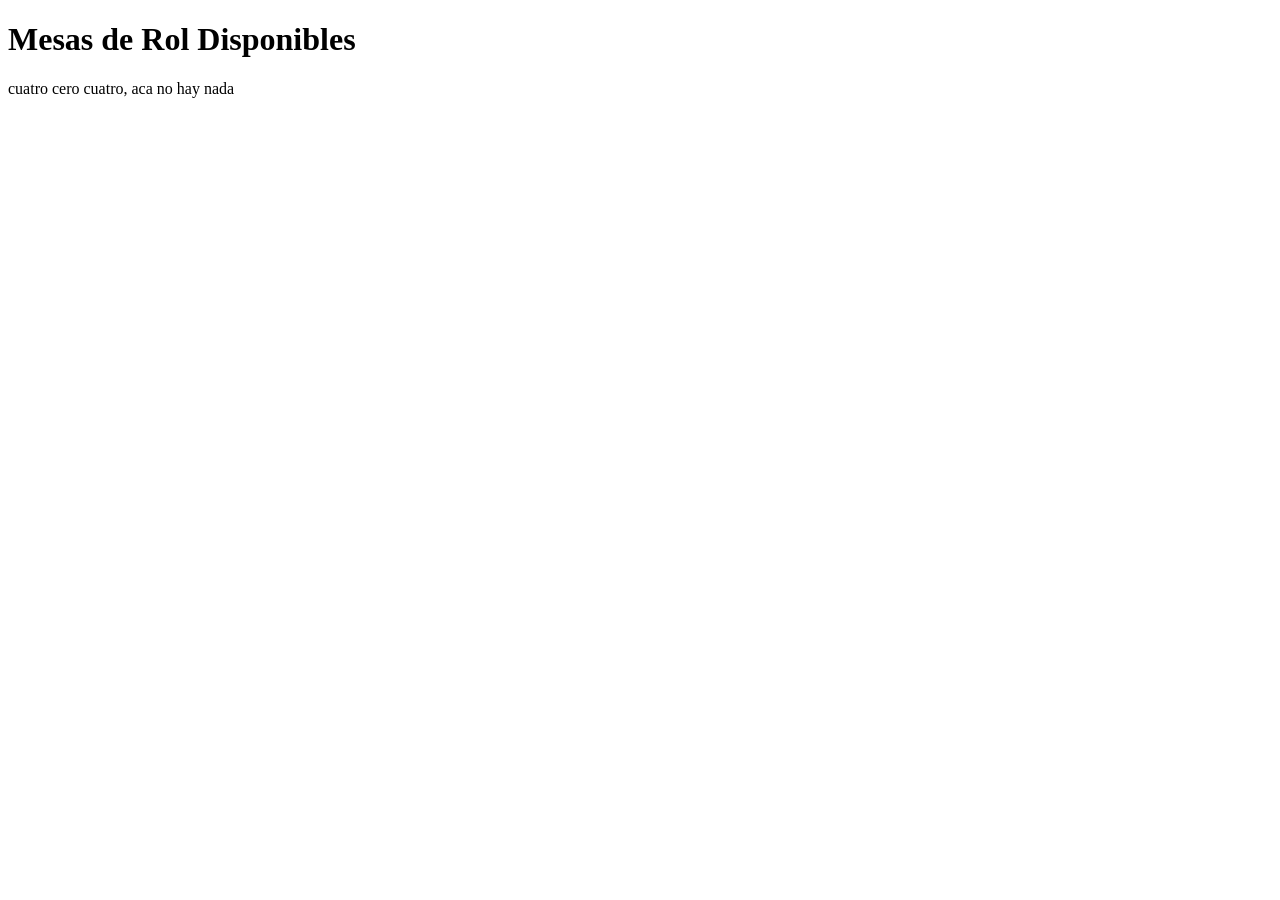
<file: mesas_subidas.html>
<!DOCTYPE html>
<html>
<body>

    <h1>Mesas de Rol Disponibles</h1>

    <div id="contenedorMesas" class="contenedor-mesas">
        <!-- dejandoles un lugarsito a las mesitas -->
    </div>

    <script>
        // cargar las mesas guardadas en localStorage
        function obtenerMesas() {
            return JSON.parse(localStorage.getItem("mesasRol")) || [];
        }

        // eliminar una mesa seleccionada por su ID
        function eliminarMesa(id) {
            if (confirm("posta queres borrar esta mesa o es pura wachineada")) {
                let mesas = obtenerMesas();
                // filtra el arreglo excluyendo la mesa con ese id
                mesas = mesas.filter(mesa => mesa.id !== id);
                
                // guarda la nueva lista en localstorage
                localStorage.setItem("mesasRol", JSON.stringify(mesas));
                
                // a ver que onda
                mostrarMesas(mesas);
            }
        }

        // para ver esas mesas
        function mostrarMesas(mesasParaMostrar) {
            let contenedor = document.getElementById("contenedorMesas");
            contenedor.innerHTML = "";

            // che aca no hay nada
            if (mesasParaMostrar.length === 0) {
                contenedor.innerHTML = "<p>cuatro cero cuatro, aca no hay nada</p>";
                return;
            }

            mesasParaMostrar.forEach((mesa) => {
                let tarjeta = document.createElement("div");
                
                tarjeta.innerHTML = `
                    <div>
                        <h2>${mesa.nombreMesa}</h2>
                        <span class="badge-sistema">${mesa.sistema}</span>
                        
                        <p class="campo"><strong>Descripción:</strong> ${mesa.descripcion}</p>
                        <p class="campo"><strong>Enfoque:</strong> ${mesa.enfoque}</p>
                        <p class="campo"><strong>Jugadores necesarios:</strong> ${mesa.players}</p>
                        <p class="campo"><strong>Fecha:</strong> ${mesa.dia}</p>
                        <p class="keywords-tag"><strong>Palabras clave:</strong> ${mesa.keywords}</p>
                    </div>
                    <button class="btn-eliminar" onclick="eliminarMesa(${mesa.id})">Eliminar Mesa</button>
                `;
                contenedor.appendChild(tarjeta);
            });
        }

        // cargar las mesas devuelta
        document.addEventListener("DOMContentLoaded", () => {
            mostrarMesas(obtenerMesas());
        });
    </script>
</body>
</html>
</file>
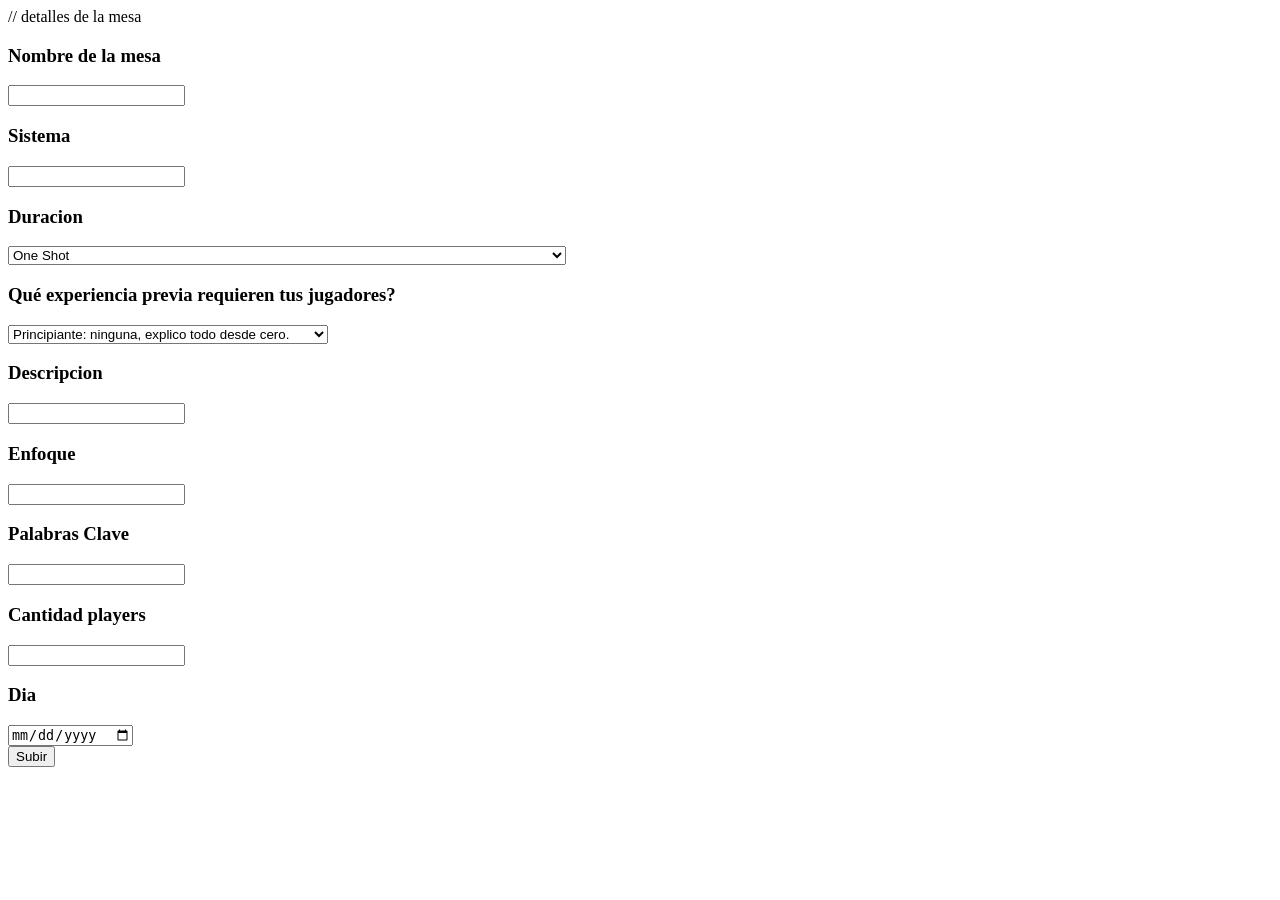
<file: subir_mesa.html>
<!DOCTYPE html>
<html>
    <div class="Subir Mesas">
        // detalles de la mesa

        <h3>Nombre de la mesa</h3>
        <input type="text" required id="nombreMesa">
        <h3>Sistema</h3>
        <input type="text" required id="sistema">
        <h3>Duracion</h3>
        <select id="duracion" required>
            <option value="oneShot">One Shot</option>
            <option value="aventuraCorta">Aventura Corta: dos, cuatro sesiones aproximadamente</option>
            <option value="aventuraLarga">Aventura Larga: definitivamente más de cuatro sesiones, pero con un final definido y claro.</option>
            <option value="campaña">Campaña: Duración? Lo que salga.</option>
        </select>
        <h3>Qué experiencia previa requieren tus jugadores?</h3>
        <select id="experiencia">
            <option value="principiante">Principiante: ninguna, explico todo desde cero.</option>
            <option value="intermedio">Intermedio: ya han jugado alguna que otra vez rol.</option>
            <option value="avanzado">Avanzado: ya han jugado varias veces.</option>
            <option value="esp">Otros</option>
        </select>
        <h3>Descripcion</h3>
        <input type="text" required id="descripcion">
        <h3>Enfoque</h3>
        <input type="text" required id="enfoque" >

        
        <h3>Palabras Clave</h3>
        <input type="text" required id="keywords">
        <h3>Cantidad players</h3>
        <input type="number" id="players" required>
        <h3>Dia</h3>
        <input type="date" id="dia" required>

    </div>
    <button onclick="subirMesa()">Subir</button>
    
    <script>
        function subirMesa() {
            // guardar datos de la mesa
            let nombreMesa = document.getElementById("nombreMesa").value;
            let sistema = document.getElementById("sistema").value;
            let descripcion = document.getElementById("descripcion").value;
            let enfoque = document.getElementById("enfoque").value;
            let keywords = document.getElementById("keywords").value;
            let players = document.getElementById("players").value;
            let dia = document.getElementById("dia").value;

            // crear objeto con los datos de la mesa
            let mesa = {
                nombreMesa: nombreMesa,
                sistema: sistema,
                descripcion: descripcion,
                enfoque: enfoque,
                keywords: keywords,
                players: players,
                dia: dia
            };

            let mesasGuardadas = JSON.parse(localStorage.getItem("mesasRol")) || [];
            mesasGuardadas.push(mesa);

            localStorage.setItem("mesasRol", JSON.stringify(mesasGuardadas));
            
            // redirigir
            window.location.href = "mesas.html";
        }
    </script>
</html>
</file>
